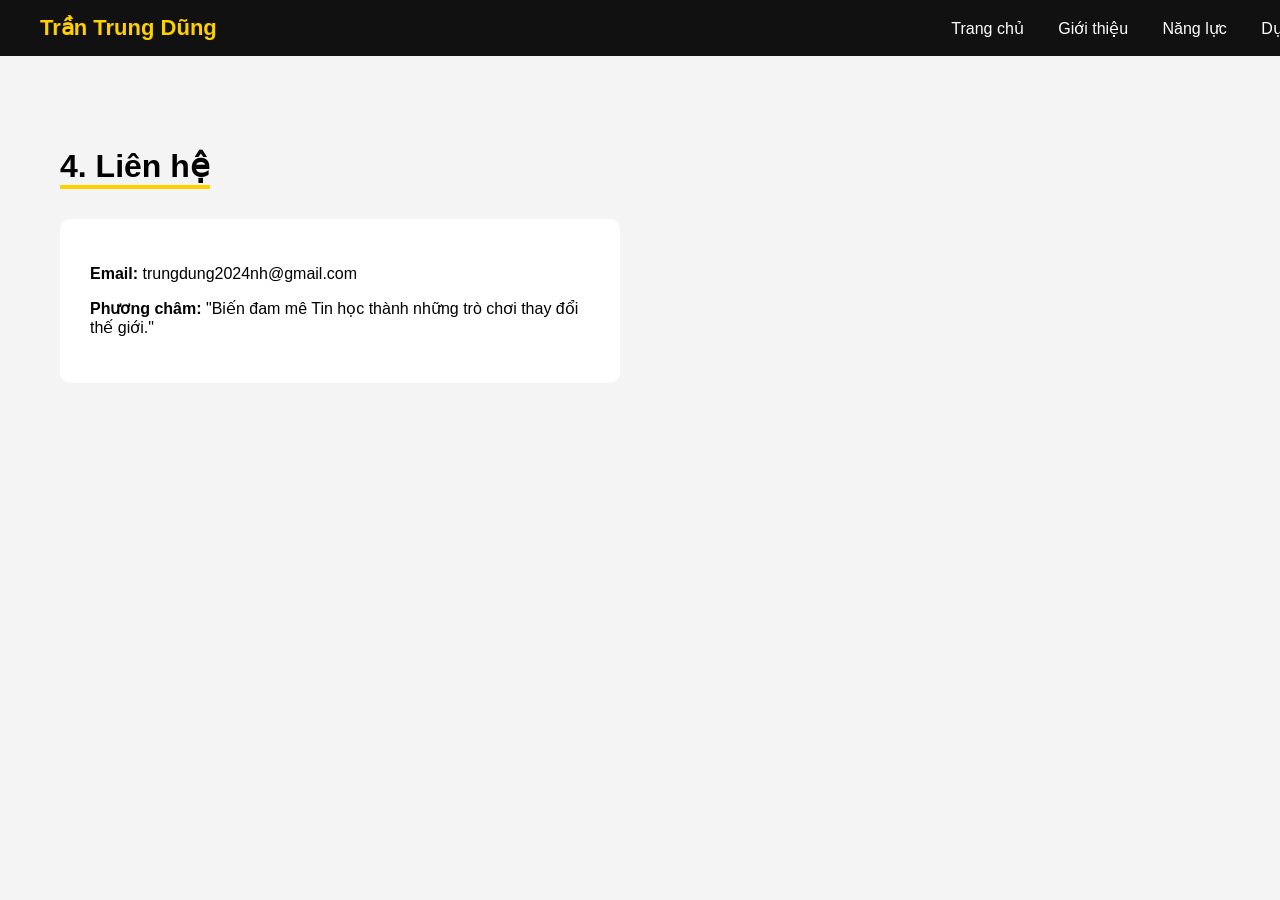
<file: lienhe.html>
<!DOCTYPE html>
<html>

<head>

<meta charset="UTF-8">
<title>Liên hệ</title>

<link rel="stylesheet" href="style.css">

</head>

<body>

<header>

<div class="logo">Trần Trung Dũng</div>

<nav>

<a href="index.html">Trang chủ</a>
<a href="gioithieu.html">Giới thiệu</a>
<a href="nangluc.html">Năng lực</a>
<a href="duan.html">Dự án</a>

</nav>

</header>

<section>

<h2 class="title">4. Liên hệ</h2>

<div class="contact">

<p><b>Email:</b> trungdung2024nh@gmail.com</p>

<p><b>Phương châm:</b>
"Biến đam mê Tin học thành những trò chơi thay đổi thế giới."
</p>

</div>

</section>

<script src="script.js"></script>

</body>
</html>
</file>
<file: style.css>
html{
scroll-behavior:smooth;
}

body{
margin:0;
font-family:Arial;
background:#f4f4f4;
}

/* MENU */

header{
background:#111;
color:white;
padding:15px 40px;
display:flex;
justify-content:space-between;
align-items:center;
position:fixed;
width:100%;
top:0;
}

.logo{
color:#ffd000;
font-weight:bold;
font-size:22px;
}

nav a{
color:white;
text-decoration:none;
margin:0 15px;
}

nav a:hover{
color:#ffd000;
}

/* SECTION */

section{
padding:120px 60px;
}

/* TITLE */

.title{
font-size:32px;
border-bottom:4px solid #ffd000;
display:inline-block;
margin-bottom:30px;
}

/* CARD */

.card{
background:white;
padding:30px;
border-radius:10px;
box-shadow:0 5px 10px rgba(0,0,0,0.1);
line-height:1.7;
}

/* IMAGE */

.img{
max-width:400px;
width:100%;
border-radius:10px;
margin:20px auto;
display:block;
transition:0.3s;
}

.img:hover{
transform:scale(1.05);
}

/* SKILL */

.skill{
margin:15px 0;
}

.bar{
background:#ddd;
height:12px;
border-radius:10px;
}

.fill{
background:#ffd000;
height:12px;
border-radius:10px;
}

/* PROJECT */

.project{
background:white;
padding:25px;
border-radius:10px;
margin-bottom:20px;
box-shadow:0 5px 10px rgba(0,0,0,0.1);
}

/* CONTACT */

.contact{
background:white;
padding:30px;
border-radius:10px;
max-width:500px;
}

/* FOOTER */

footer{
background:#111;
color:white;
text-align:center;
padding:20px;
}
</file>
